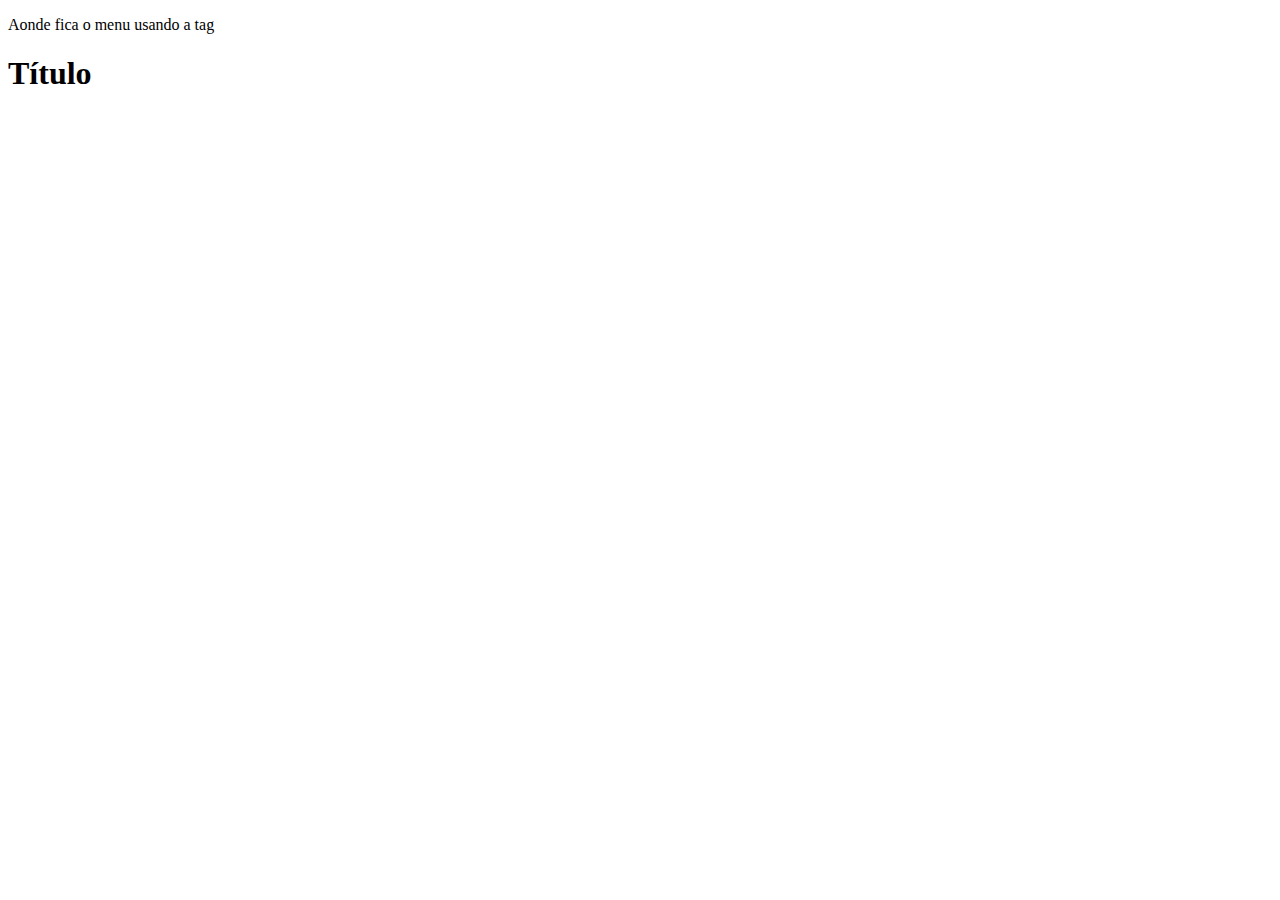
<file: estruturabasica.html>
<!DOCTYPE html>
<html lang="pt-br">
<head>
    <meta charset="UTF-8">
    <meta name="viewport" content="width=device-width, initial-scale=1.0">
    <meta name="autor" content="Lucca">
    <meta name="assunto" content="como estruturar u, site HTML">
    <title>Estrutura Básica</title>
</head>
<body>
    <!-- <! cabeçalho> -->
    <header>
<p>Aonde fica o menu usando a tag <nav></nav></p>
<nav></nav>
    </header>
<!-- conteudo principal -->
<main>

<h1>Título </h1>

















</main>



</body>
</html>
</file>
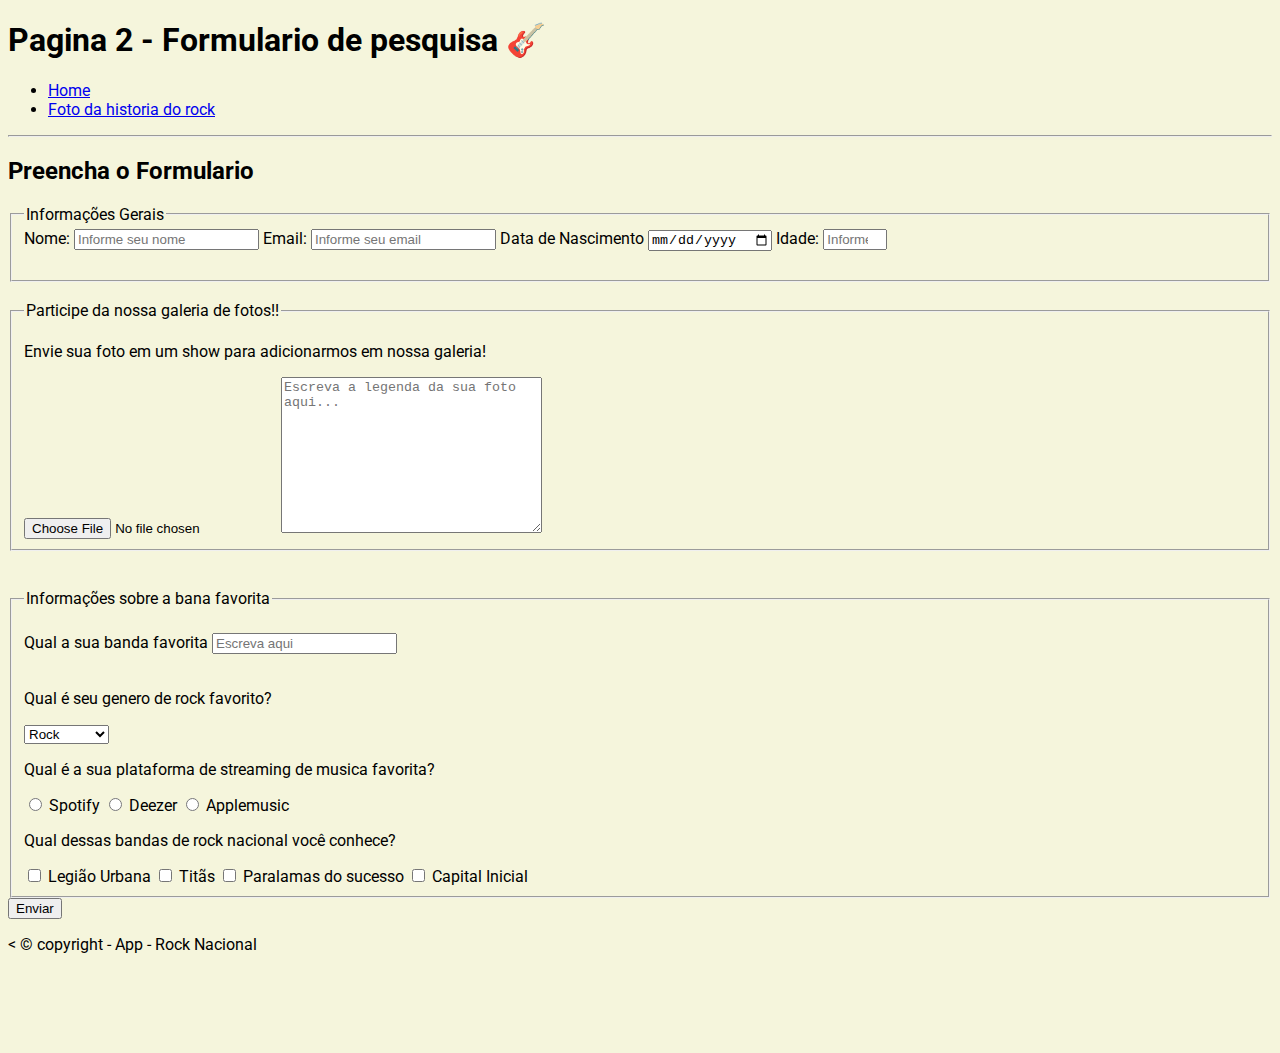
<file: formulario.html>
<!DOCTYPE html>
<html lang="pt-br">
    <!-- meta - informações ao navegador -->
<head>
    <meta charset="UTF-8">
    <meta name="viewport" content="width=device-width, initial-scale=1.0">
    <meta name="autor" content="Lucca">
    <meta name="assunto" content="Informações sobre o Rock Nacional">
    <title>Página sobre o Rock Nacional</title>
    <link rel="icon" href="img/icons8-música-rock-48.png" type="image/x-icon">
    <link rel="stylesheet" href="estilos.css">
</head>
<body>

<h1> Pagina 2 - Formulario de pesquisa 🎸</h1>

<!-- Menu de navegação -->

<nav>
 <ul>
  <li><a href="index.html">Home</a></li>
  <li><a href="fotos.html">Foto da historia do rock</a></li>
 </ul>
</nav>
<hr>

<main>
    <h2>Preencha o Formulario</h2>
<form action="/submit-form">
<fieldset>
    <legend>Informações Gerais</legend>
    <label for="nome">Nome:</label>
    <input type="text" name="nome" id="nome" placeholder="Informe seu nome">

    
    <label for="email">Email:</label>
    <input type="text" name="email" id="email" placeholder="Informe seu email">

    <label for="dataNascimento">Data de Nascimento</label>
    <input type="date" name="dataNascimento" id="dataNascimento">
    
    <label for="idade">Idade:</label>
    <input type="number" name="idade" id="idade" min="12" max="100" placeholder="Informe sua idade"><br><br>
 
</fieldset>
<br>

<fieldset>
    <legend>Participe da nossa galeria de fotos!!</legend>
<p>Envie sua foto em um show para adicionarmos em nossa galeria!</p>
<input type="file" name="anexofoto" id="anexofoto">
<textarea name="mensagem" id="mensagem" cols="30" rows="10" placeholder="Escreva a legenda da sua foto aqui..."></textarea><br>

</fieldset>
<br>

<br>
<fieldset>

    <legend>Informações sobre a bana favorita</legend><br>
    <label for="bandafavorita">Qual a sua banda favorita</label>  
    <input type="text" name="bandafavorita" id="bandafavorita" placeholder="Escreva aqui"><br><br> 
     
 <p>Qual é seu genero de rock favorito?</p>   
<select name="generofavorito" id="generofavorito">
<option value="Rock">Rock</option>
<option value="Alternativo">Alternativo</option>
<option value="Clássico">Clássico</option>
<option value="Punk">Punk</option>
<option value="Metal">Metal</option>
<option value="Outros">Outros</option>
</select>

<p>Qual é a sua plataforma de streaming de musica favorita?</p>
<input type="radio" name="plataforma" id="spotify" value="spotify">
<label for="spotify">Spotify</label>

<input type="radio" name="plataforma" id="deezer" value="deezer">
<label for="deezer">Deezer</label>

<input type="radio" name="plataforma" id="applemusic" value="applemusic">
<label for="applemusic">Applemusic</label>

<p>Qual dessas bandas de rock nacional você conhece?</p>

<input type="checkbox" name="bandas" id="LegiaoUrbana">
<label for="LegiaoUrbana">Legião Urbana</label>

<input type="checkbox" name="bandas" id="titas">
<label for="titas">Titãs</label>

<input type="checkbox" name="bandas" id="paralamasdosucesso">
<label for="paralamasdosucesso">Paralamas do sucesso</label>

<input type="checkbox" name="bandas" id="capitalinicial">
<label for="capitalinicial">Capital Inicial</label>

</fieldset>

<button type="submit">Enviar</button>

</form>




</main>

<!-- rodapé da página -->
<footer>
    <p> &lt; &copy; copyright - App - Rock Nacional</p>
</footer>


</body>

</html>
</file>
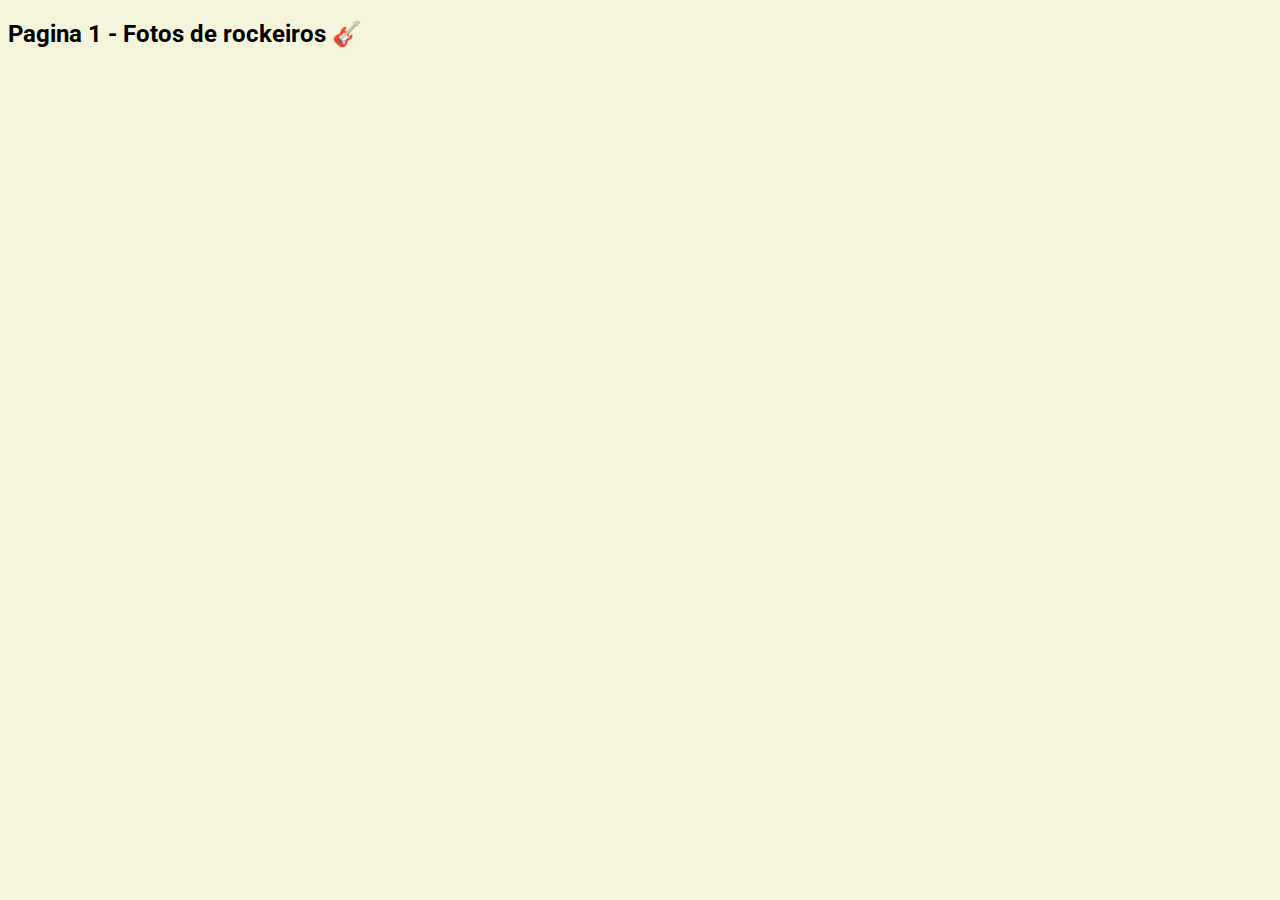
<file: fotos.html>
<!DOCTYPE html>
<html lang="pt-br">
<!-- meta - informações ao navegador -->
<head>
    <meta charset="UTF-8">
    <meta name="viewport" content="width=device-width, initial-scale=1.0">
    <meta name="autor" content="Lucca">
    <meta name="assunto" content="Informações sobre o Rock Nacional">
    <title>Página sobre o Rock Nacional</title>
    <link rel="icon" href="img/icons8-música-rock-48.png" type="image/x-icon">
    <link rel="stylesheet" href="estilos.css">
</head>
<body>
    <h2>Pagina 1 - Fotos de rockeiros 🎸</h2>
</body>
</html>
</file>
<file: estilos.css>
@import url('https://fonts.googleapis.com/css2?family=Roboto:ital,wght@0,100;0,300;0,400;0,500;0,700;0,900;1,100;1,300;1,400;1,500;1,700;1,900&display=swap');

html{font-family:"Roboto",sans-serif}

body{background-color:beige; margin-bottom: 100px}

/*Usando uma classe*/

.header {
 background-color: darkgray;
display: flex;
flex-wrap: wrap;
justify-content: space-between;
align-items: center;
padding: 10px;
}
.menu{display: flex;}
.menu li{list-style: none;}
.menu li a {text-decoration: none;
display: inline-block;
padding: 10px;}
.menu a:hover {background-color: rgb(112, 25, 25);
color: antiquewhite;
padding: 10px;
border-radius: 5px;
}
</file>
